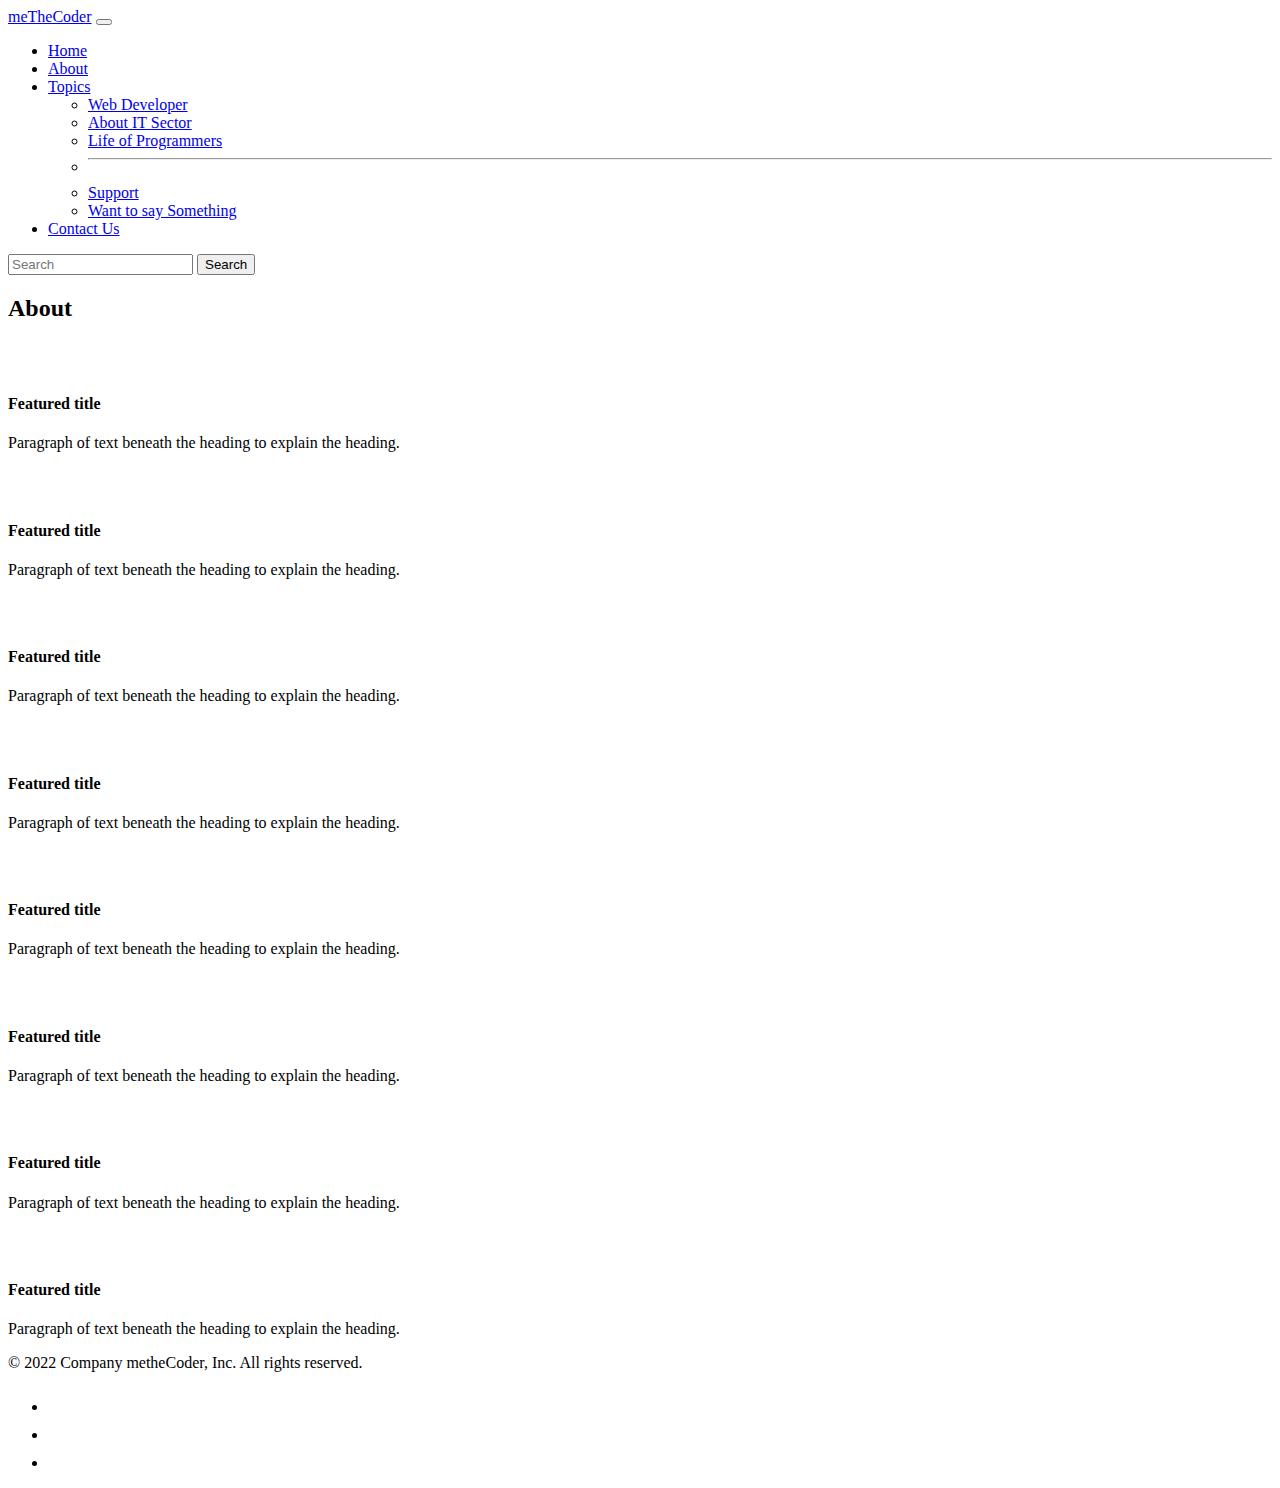
<file: about.html>
<!doctype html>
<html lang="en">

<head>
    <meta charset="utf-8">
    <meta name="viewport" content="width=device-width, initial-scale=1">
    <title>metheCoder-A space made just only for programmers.</title>
    <link href="https://cdn.jsdelivr.net/npm/bootstrap@5.2.0/dist/css/bootstrap.min.css" rel="stylesheet"
        integrity="sha384-gH2yIJqKdNHPEq0n4Mqa/HGKIhSkIHeL5AyhkYV8i59U5AR6csBvApHHNl/vI1Bx" crossorigin="anonymous">
</head>

<body>


    <nav class="navbar navbar-expand-lg bg-light navbar navbar-dark bg-dark">
        <div class="container-fluid">
            <a class="navbar-brand" href="#">meTheCoder</a>
            <button class="navbar-toggler" type="button" data-bs-toggle="collapse"
                data-bs-target="#navbarSupportedContent" aria-controls="navbarSupportedContent" aria-expanded="false"
                aria-label="Toggle navigation">
                <span class="navbar-toggler-icon"></span>
            </button>
            <div class="collapse navbar-collapse" id="navbarSupportedContent">
                <ul class="navbar-nav me-auto mb-2 mb-lg-0">
                    <li class="nav-item">
                        <a class="nav-link" aria-current="page" href="/">Home</a>
                    </li>
                    <li class="nav-item">
                        <a class="nav-link active" href="/about.html">About</a>
                    </li>

                    <li class="nav-item dropdown">
                        <a class="nav-link dropdown-toggle" href="#" role="button" data-bs-toggle="dropdown"
                            aria-expanded="false">
                            Topics
                        </a>
                        <ul class="dropdown-menu">
                            <li><a class="dropdown-item" href="#">Web Developer</a></li>
                            <li><a class="dropdown-item" href="#">About IT Sector</a></li>
                            <li><a class="dropdown-item" href="#">Life of Programmers</a></li>
                            <li>
                                <hr class="dropdown-divider">
                            </li>
                            <li><a class="dropdown-item" href="#">Support</a></li>
                            <li><a class="dropdown-item" href="#">Want to say Something</a></li>
                        </ul>
                    <li class="nav-item">
                        <a class="nav-link" href="/contact.html">Contact Us</a>
                    </li>
                    </li>
                </ul>
                <form class="d-flex" role="search">
                    <input class="form-control me-2" type="search" placeholder="Search" aria-label="Search">
                    <button class="btn btn-outline-success" type="submit">Search</button>
                </form>
            </div>
        </div>
    </nav>

    <div class="container">
        <div class="container">
            <div class="container px-4 py-5" id="icon-grid">
                <h2 class="pb-2 border-bottom">About</h2>

                <div class="row row-cols-1 row-cols-sm-2 row-cols-md-3 row-cols-lg-4 g-4 py-5">
                    <div class="col d-flex align-items-start">
                        <svg class="bi text-muted flex-shrink-0 me-3" width="1.75em" height="1.75em">
                            <use xlink:href="#bootstrap"></use>
                        </svg>
                        <div>
                            <h4 class="fw-bold mb-0">Featured title</h4>
                            <p>Paragraph of text beneath the heading to explain the heading.</p>
                        </div>
                    </div>
                    <div class="col d-flex align-items-start">
                        <svg class="bi text-muted flex-shrink-0 me-3" width="1.75em" height="1.75em">
                            <use xlink:href="#cpu-fill"></use>
                        </svg>
                        <div>
                            <h4 class="fw-bold mb-0">Featured title</h4>
                            <p>Paragraph of text beneath the heading to explain the heading.</p>
                        </div>
                    </div>
                    <div class="col d-flex align-items-start">
                        <svg class="bi text-muted flex-shrink-0 me-3" width="1.75em" height="1.75em">
                            <use xlink:href="#calendar3"></use>
                        </svg>
                        <div>
                            <h4 class="fw-bold mb-0">Featured title</h4>
                            <p>Paragraph of text beneath the heading to explain the heading.</p>
                        </div>
                    </div>
                    <div class="col d-flex align-items-start">
                        <svg class="bi text-muted flex-shrink-0 me-3" width="1.75em" height="1.75em">
                            <use xlink:href="#home"></use>
                        </svg>
                        <div>
                            <h4 class="fw-bold mb-0">Featured title</h4>
                            <p>Paragraph of text beneath the heading to explain the heading.</p>
                        </div>
                    </div>
                    <div class="col d-flex align-items-start">
                        <svg class="bi text-muted flex-shrink-0 me-3" width="1.75em" height="1.75em">
                            <use xlink:href="#speedometer2"></use>
                        </svg>
                        <div>
                            <h4 class="fw-bold mb-0">Featured title</h4>
                            <p>Paragraph of text beneath the heading to explain the heading.</p>
                        </div>
                    </div>
                    <div class="col d-flex align-items-start">
                        <svg class="bi text-muted flex-shrink-0 me-3" width="1.75em" height="1.75em">
                            <use xlink:href="#toggles2"></use>
                        </svg>
                        <div>
                            <h4 class="fw-bold mb-0">Featured title</h4>
                            <p>Paragraph of text beneath the heading to explain the heading.</p>
                        </div>
                    </div>
                    <div class="col d-flex align-items-start">
                        <svg class="bi text-muted flex-shrink-0 me-3" width="1.75em" height="1.75em">
                            <use xlink:href="#geo-fill"></use>
                        </svg>
                        <div>
                            <h4 class="fw-bold mb-0">Featured title</h4>
                            <p>Paragraph of text beneath the heading to explain the heading.</p>
                        </div>
                    </div>
                    <div class="col d-flex align-items-start">
                        <svg class="bi text-muted flex-shrink-0 me-3" width="1.75em" height="1.75em">
                            <use xlink:href="#tools"></use>
                        </svg>
                        <div>
                            <h4 class="fw-bold mb-0">Featured title</h4>
                            <p>Paragraph of text beneath the heading to explain the heading.</p>
                        </div>
                    </div>
                </div>
            </div>

        </div>

    </div>


    <div class="d-flex flex-column flex-sm-row justify-content-between py-4 my-4 border-top">
        <p>© 2022 Company metheCoder, Inc. All rights reserved.</p>
        <ul class="list-unstyled d-flex">
          <li class="ms-3"><a class="link-dark" href="#"><svg class="bi" width="24" height="24"><use xlink:href="#twitter"></use></svg></a></li>
          <li class="ms-3"><a class="link-dark" href="#"><svg class="bi" width="24" height="24"><use xlink:href="#instagram"></use></svg></a></li>
          <li class="ms-3"><a class="link-dark" href="#"><svg class="bi" width="24" height="24"><use xlink:href="#facebook"></use></svg></a></li>
        </ul>
      </div>
    <script src="https://cdn.jsdelivr.net/npm/bootstrap@5.2.0/dist/js/bootstrap.bundle.min.js"
        integrity="sha384-A3rJD856KowSb7dwlZdYEkO39Gagi7vIsF0jrRAoQmDKKtQBHUuLZ9AsSv4jD4Xa"
        crossorigin="anonymous"></script>
</body>

</html>
</file>
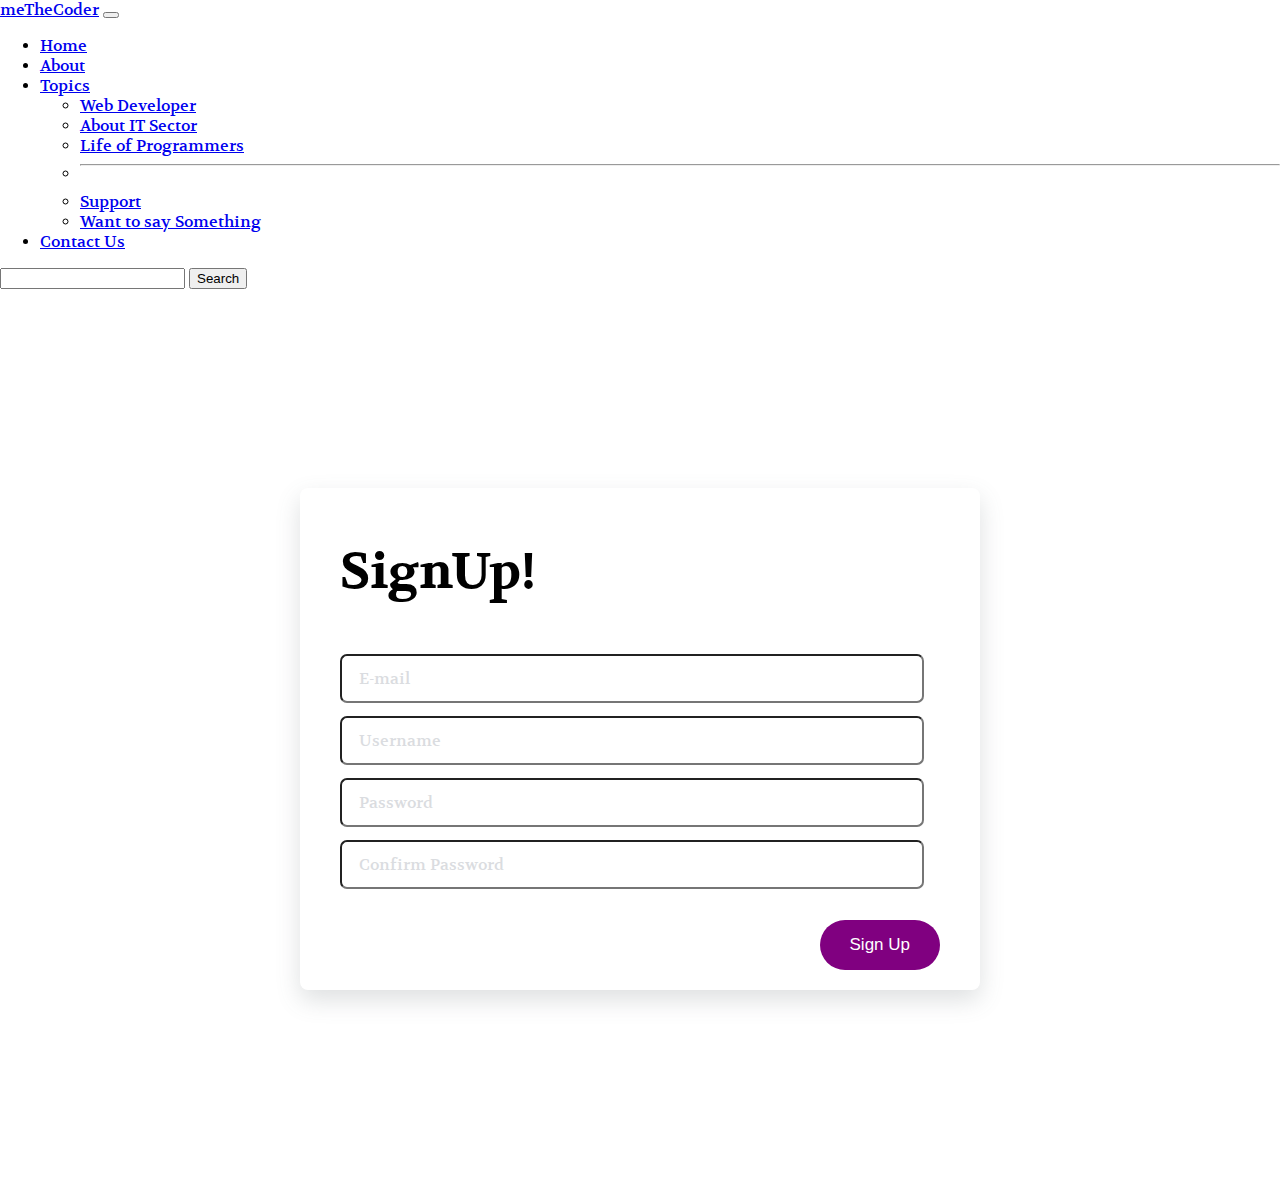
<file: contact.html>
<!doctype html>
<html lang="en">

<head>
    <meta charset="utf-8">
    <meta name="viewport" content="width=device-width, initial-scale=1">
    <title>metheCoder-A space made just only for programmers.</title>
    <link href="https://cdn.jsdelivr.net/npm/bootstrap@5.2.0/dist/css/bootstrap.min.css" rel="stylesheet"
        integrity="sha384-gH2yIJqKdNHPEq0n4Mqa/HGKIhSkIHeL5AyhkYV8i59U5AR6csBvApHHNl/vI1Bx" crossorigin="anonymous">
    <meta charset="UTF-8" />
    <meta http-equiv="X-UA-Compatible" content="IE=edge" />
    <meta name="viewport" content="width=device-width, initial-scale=1.0" />
    <title>Document</title>
    <link rel="stylesheet" href="style.css" />
</head>

<body>


    <nav class="navbar navbar-expand-lg bg-light navbar navbar-dark bg-dark">
        <div class="container-fluid">
            <a class="navbar-brand" href="#">meTheCoder</a>
            <button class="navbar-toggler" type="button" data-bs-toggle="collapse"
                data-bs-target="#navbarSupportedContent" aria-controls="navbarSupportedContent" aria-expanded="false"
                aria-label="Toggle navigation">
                <span class="navbar-toggler-icon"></span>
            </button>
            <div class="collapse navbar-collapse" id="navbarSupportedContent">
                <ul class="navbar-nav me-auto mb-2 mb-lg-0">
                    <li class="nav-item">
                        <a class="nav-link" aria-current="page" href="/">Home</a>
                    </li>
                    <li class="nav-item">
                        <a class="nav-link" href="/about.html">About</a>
                    </li>

                    <li class="nav-item dropdown">
                        <a class="nav-link dropdown-toggle" href="#" role="button" data-bs-toggle="dropdown"
                            aria-expanded="false">
                            Topics
                        </a>
                        <ul class="dropdown-menu">
                            <li><a class="dropdown-item" href="#">Web Developer</a></li>
                            <li><a class="dropdown-item" href="#">About IT Sector</a></li>
                            <li><a class="dropdown-item" href="#">Life of Programmers</a></li>
                            <li>
                                <hr class="dropdown-divider">
                            </li>
                            <li><a class="dropdown-item" href="#">Support</a></li>
                            <li><a class="dropdown-item" href="#">Want to say Something</a></li>
                        </ul>
                    <li class="nav-item">
                        <a class="nav-link active" href="/contact.html">Contact Us</a>
                    </li>
                    </li>
                </ul>
                <form class="d-flex" role="search">
                    <input class="form-control me-2" type="search" placeholder="Search" aria-label="Search">
                    <button class="btn btn-outline-success" type="submit">Search</button>
                </form>
            </div>
        </div>
    </nav>


    <div class="signupForm">
        <form action="" class="form">
            <h1 class="title">SignUp!</h1>
            <div class="inputContainer">
                <input type="email" class="input" placeholder="a" />
                <label for="" class="label">E-mail</label>
            </div>
            <div class="inputContainer">
                <input type="text" class="input" placeholder="a" />
                <label for="" class="label">Username</label>
            </div>
            <div class="inputContainer">
                <input type="text" class="input" placeholder="a" />
                <label for="" class="label">Password</label>
            </div>
            <div class="inputContainer">
                <input type="password" class="input" placeholder="a" />
                <label for="" class="label">Confirm Password</label>
            </div>
            <input type="submit" class="submitBtn" value="Sign Up" />
        </form>
    </div>

</html>

<script src="https://cdn.jsdelivr.net/npm/bootstrap@5.2.0/dist/js/bootstrap.bundle.min.js"
    integrity="sha384-A3rJD856KowSb7dwlZdYEkO39Gagi7vIsF0jrRAoQmDKKtQBHUuLZ9AsSv4jD4Xa"
    crossorigin="anonymous"></script>
</body>

</html>
</file>
<file: style.css>
@import url("https://fonts.googleapis.com/css2?family=Ubuntu:wght@300&family=Volkhov&display=swap");
body {
  box-sizing: border-box;
  margin: 0;
  padding: 0;
  background-color: white;
  font-family: "Volkhov", serif;
}

.signupForm {
  display: flex;
  justify-content: center;
  align-items: center;
  height: 100vh;
}

.form {
  background-color: white;
  width: 600px;
  border-radius: 8px;
  padding: 20px 40px;
  box-shadow: 0 10px 25px rgba(92, 99, 105, 0.2);
}

.title {
  font-size: 50px;
  margin-bottom: 50px;
}

.inputContainer {
  position: relative;
  height: 45px;
  width: 90%;
  margin-bottom: 17px;
}

/* styling the inputs */
.input {
  position: absolute;
  top: 0px;
  left: 0px;
  height: 100%;
  width: 100%;
  border: 1ps solid purple;
  border-radius: 7px;
  font-size: 16px;
  padding: 0 20px;
  outline: none;
  background: none;
  z-index: 1;
}

/* hides the placeholder */
::placeholder {
  color: transparent;
}

.label {
  position: absolute;
  top: 15px;
  left: 15px;
  padding: 0 4px;
  background-color: white;
  color: #dadce0;
  font-size: 16px;
  transition: 0.5s;
  z-index: 0;
}

.submitBtn {
  display: block;
  margin-left: auto;
  padding: 15px 30px;
  border: none;
  background-color: purple;
  color: white;
  border-radius: 26px;
  cursor: pointer;
  font-size: 17px;
  margin-top: 35px;
}

.submitBtn:hover {
  background-color: #9867c5;
  transform: translate(-2px);
}

.input:focus + .label {
  top: -7px;
  left: 3px;
  z-index: 10;
  font-size: 14xp;
  font-weight: 600;
  color: purple;
}

.input:focus {
  border: 2px solid purple;
}

.input:not(:placeholder-shown) + .label {
  top: -7px;
  left: 3px;
  z-index: 10;
  font-size: 14px;
  font-weight: 600;
}
</file>
